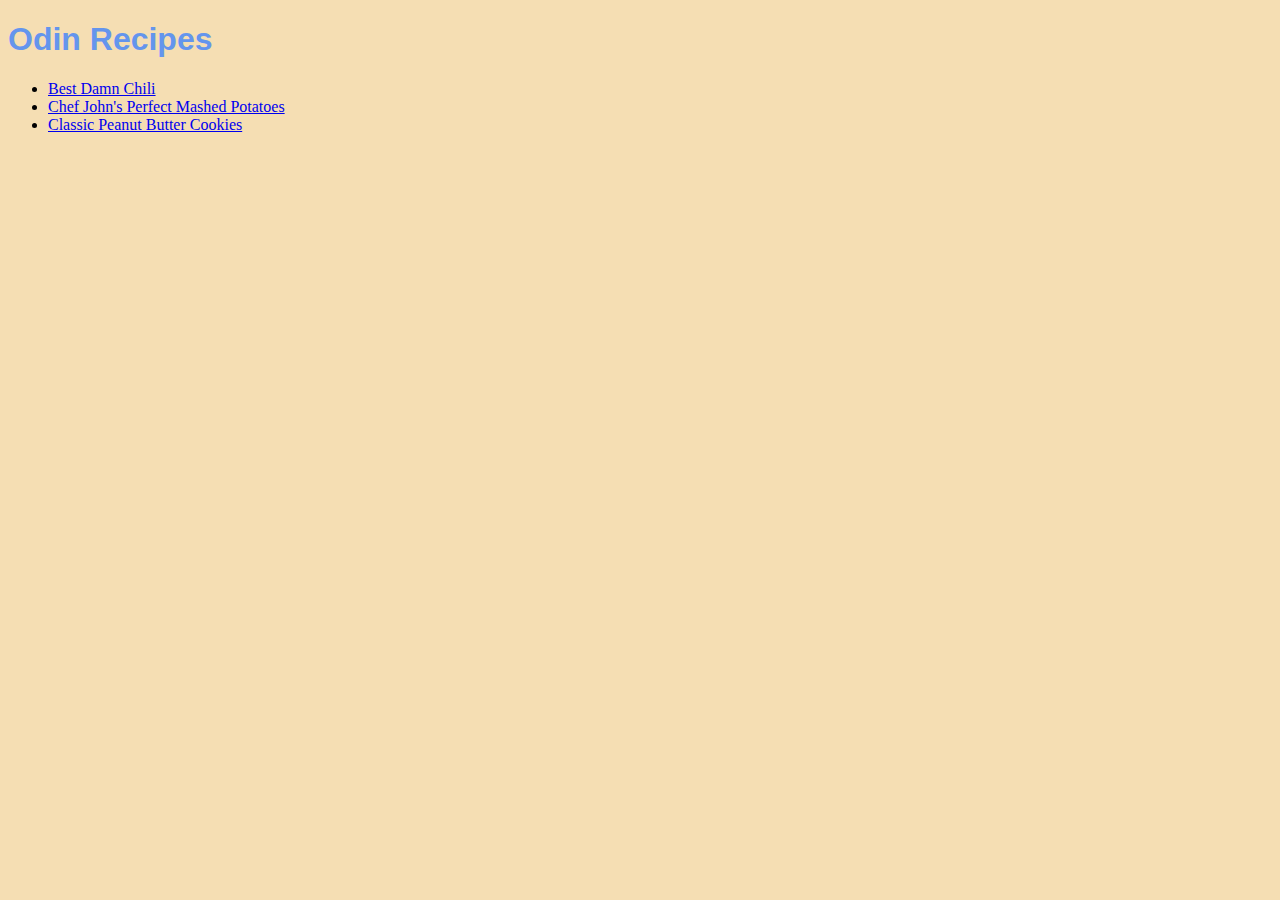
<file: index.html>
<!DOCTYPE html>
<html lang="en">
<head>
    <meta charset="UTF-8">
    <title>Recipes</title>
    <link rel="stylesheet" href="styles.css">
</head>
<body>
    <h1>Odin Recipes</h1>
    <ul>
      <li><a href="recipes/chili.html">Best Damn Chili</a></li>
      <li><a href="recipes/mashed-potatoes.html">Chef John's Perfect Mashed Potatoes</a></li>
      <li><a href="recipes/peanut-butter-cookies.html">Classic Peanut Butter Cookies</a></li>
    </ul>
</body>
</html>
</file>
<file: styles.css>
body {
    background-color: wheat;
}

h1 {
    font-family: Arial, Helvetica, sans-serif;
    color: cornflowerblue;
}
</file>
